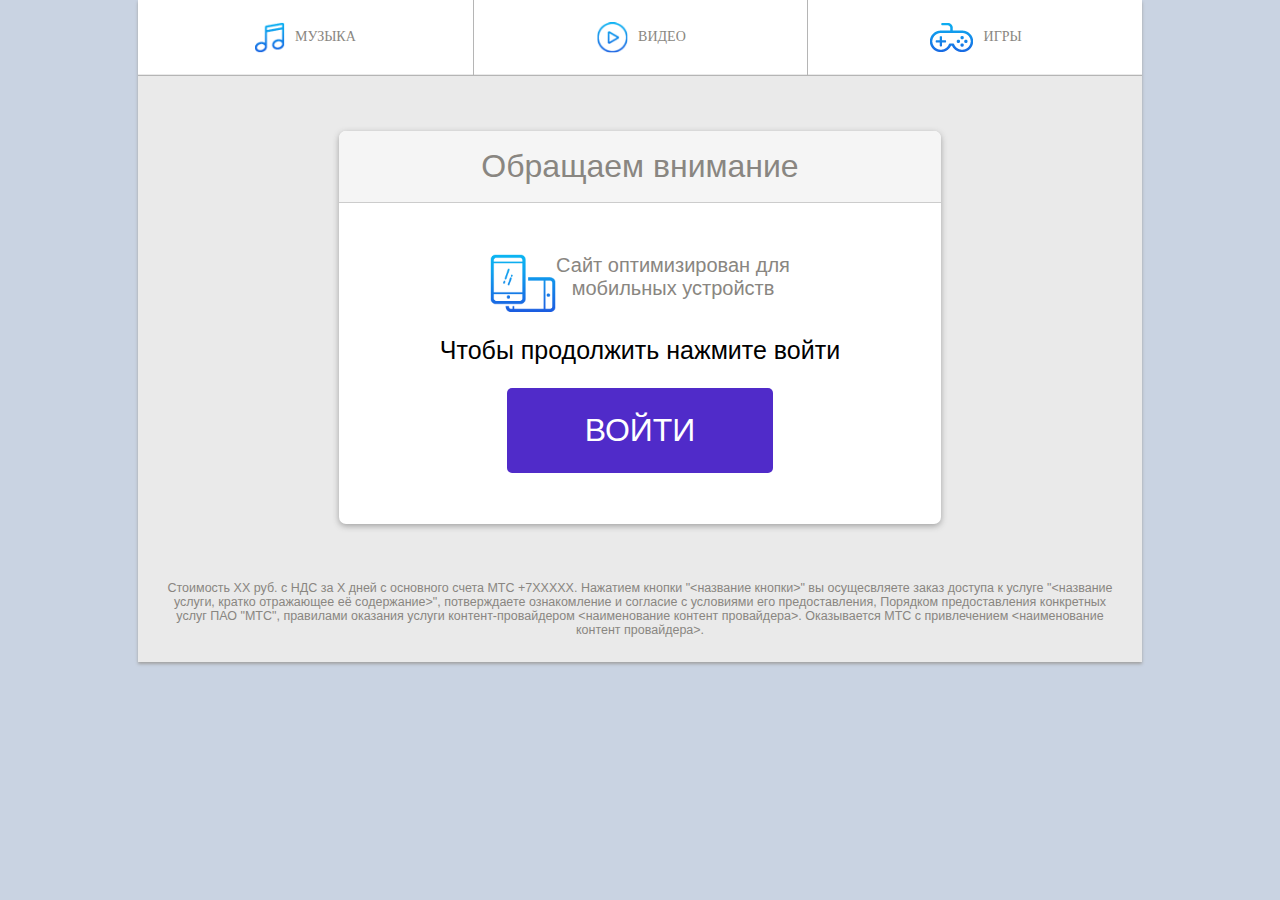
<file: index.html>
<!DOCTYPE html>
<html>
<head>
    <title>Тестовое задание</title>
    <meta charset="UTF-8">
    <meta name="description" content="" />
    <meta name="keywords" content="" />
    <link rel="stylesheet" type="text/css" href="css/style.css" />
</head>
<body>
   <div class="container">
	   <header>
		 <nav>
			<ul>
				<div class="first"><li class="header-block"><a href="http://?"><span class="header-content"><img src="img/nota.png" alt="?" width="" height="31" />МУЗЫКА</span></a></li></div>
				<div class="first"><li class="header-block"><a href="http://?"><span class="header-content"><img src="img/play.png" alt="?" width="" height="31" />ВИДЕО</span></a></li></div>	
				<div class="first"><li class="header-block"><a href="http://?"><span class="header-content"><img src="img/joistyk.png" alt="?" width="" height="31" />ИГРЫ</span></a></li></div>
			</ul>
		  </nav>
	   </header>
	   
		<main>
			<article class="page-content">
                <span class="page-content-attention">Обращаем внимание</span>
			    <section class="page-content-main">
					<span class="page-content-optimaiz"><img src="img/phone.png" alt="phone" align="left" width="66" height="?" />Сайт оптимизирован для мобильных устройств</span>
					<span class="page-content-instruction">Чтобы продолжить нажмите войти</span>
					<span class="input-enter"><input type="button" name="enter" id="enter" value="ВОЙТИ" /></span>
				</section>
			</article>
		</main>
		
		<footer>
			<section class="footer-content">
			    <p>Стоимость ХХ руб. с НДС за X дней с основного счета МТС +7XXXXX. Нажатием кнопки "<название кнопки>" вы осущесвляете заказ доступа к услуге "<название услуги, кратко отражающее её содержание>", потверждаете ознакомление и согласие с условиями его предоставления, Порядком предоставления конкретных услуг ПАО "МТС", правилами оказания услуги контент-провайдером <наименование контент провайдера>. Оказывается МТС с привлечением <наименование контент провайдера>.</p>
			</section>
		</footer>
	</div>
</body>
</html>
</file>
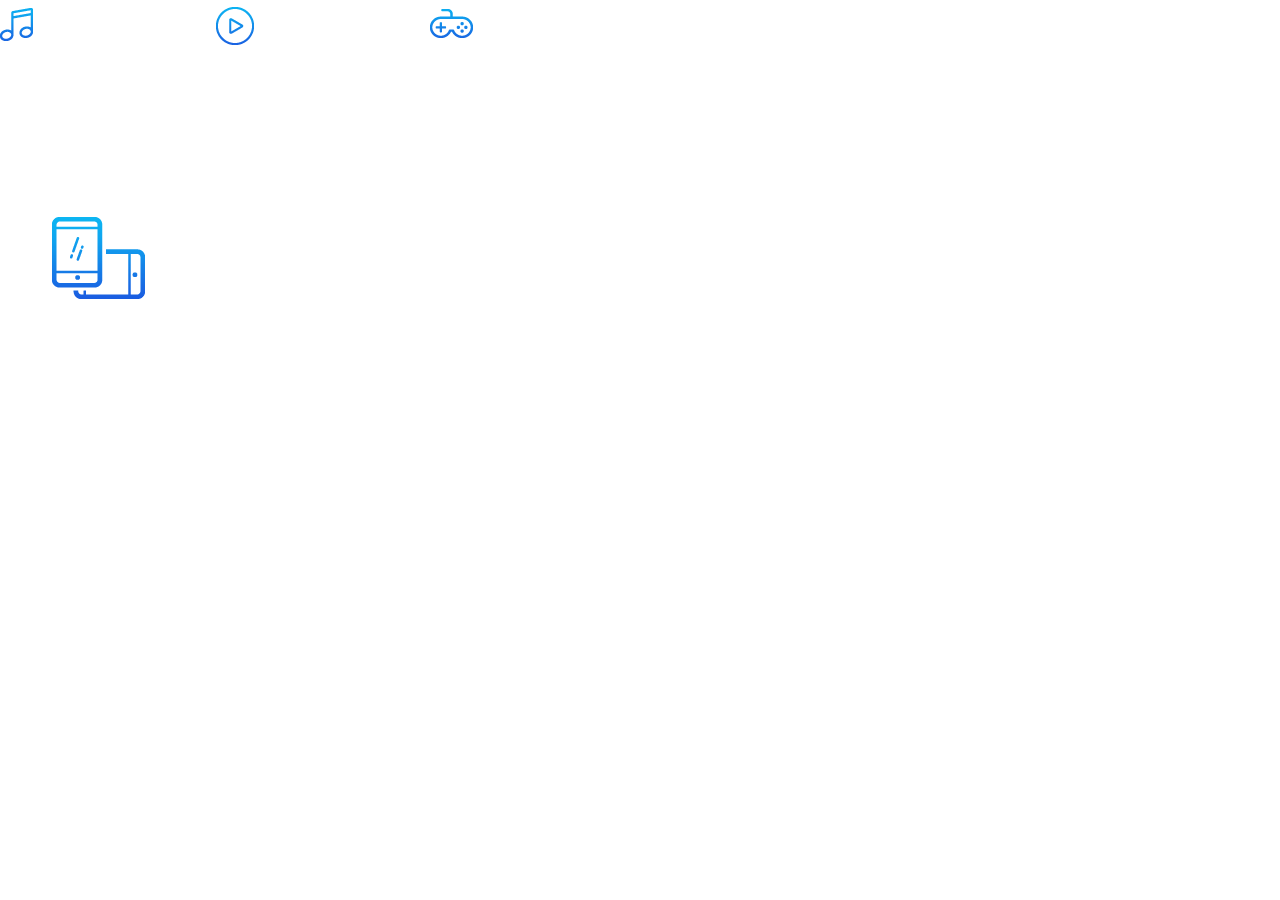
<file: img/sprite.html>
<html>
<head>
<title>auth_mts_1</title>
<meta http-equiv="Content-Type" content="text/html; charset=utf-8">
</head>
<body bgcolor="#FFFFFF" leftmargin="0" topmargin="0" marginwidth="0" marginheight="0">
<!-- Save for Web Slices (auth_mts_1.psd) -->
<img src="images/sprite.png" width="477" height="299" alt="">
<!-- End Save for Web Slices -->
</body>
</html>
</file>
<file: css/style.css>
* {
	margin: 0px;
	padding: 0px;
}
body{
    background:#C9D3E2;
}
.container{
    max-width: 1004px;
    max-height: 731px;
    margin-left: auto;
    margin-right: auto;
    background: #EAEAEA;
    box-shadow: 0 2px 3px 0px #A1A1A1;
}
header{
    width: 100%;
    height: 74px;    
    background: #fff;
}
nav{
    display: table;
    height: 100%;
    width: 100%;
    border-bottom: 1px solid #B5B5B5;
}
nav>ul{
    display: table-row;
    height: 100%;
    width: 100%;
}
 .first{
    display:block;
    float: left;
    width:33.33333333333333%;
} 

.header-block{
    display: table-cell;
	width: 100%;
	float:left;
    height: 100%;
    border-left: 1px solid #B5B5B5;
    list-style: none; 
    vertical-align: top;
}
.first:first-of-type .header-block{
    border-left: none;
}

.header-block a{
    text-decoration: none;
}
.header-block span{
    position: relative;
    display: block;
    text-align: center;
    vertical-align: top;
    line-height: 535%;
    height: 100%;
    color:#898681;
    font-family: 'Open Sans Light Regular';
    font-size: 14px;
}
.header-block span img{
    vertical-align: middle;
    margin-right: 10px;
}
.header-block span:hover{
    background: #D0FF00;
}
main{
    padding-left: 15px;
    padding-right: 15px;
}
@keyframes increase{
     0% {
        opacity: 0; 
    }
    100% {
        opacity: 1;
    }
}
.page-content{
    animation-name: increase;
    animation-duration: 3s;
    max-width: 602px;
    height: 393px;
    margin: 57px auto;
    background: #fff;
    border-radius: 7px;
    box-shadow: 0 2px 6px 0px #A1A1A1;
}
.page-content .page-content-attention{
    display: block;
    width: 100%;
    height: 71px;
    line-height: 71px;
    background: #F5F5F5;
    border-bottom: 1px solid #CCCCCC;
    border-radius: 7px 7px 0 0;
    text-align: center;
    font-size: 32px;
    font-family: 'Open Sans Light Regular', sans-serif;
    color:#898681;
}
.page-content-optimaiz{
    display: block;
    font-size: 20px;
    font-family: 'Open Sans Light Regular', sans-serif;
    max-width: 300px;
    margin: 51px auto 0;
    text-align: center;
    color:#898681;
}
.page-content-instruction{
    display: block;
    font-size: 25px;
    font-family: 'Open Sans Light Regular', sans-serif;
    text-align: center;
    margin-top: 36px;
}
#enter{
    width: 266px;
    height: 85px;
    font-size: 32px;
    background: #502BC9;
    color: #fff;
    border: none;
    margin: 0px auto;
    border-radius: 5px;        
}
#enter:hover{
    background: #5077C9;
    cursor: pointer;
    box-shadow: 0 0 0 3px #54E524
}
.input-enter{
    display: block;
    width: 266px;
    height: 85px;
    margin: 23px auto;
}

.footer-content{
    margin: 0 21px;
}
.footer-content p{
    text-align: center;
    font-family: 'Open Sans Light Regular', sans-serif;
    color:#898681;
    font-size: 12.5px;
    padding-bottom: 25px;
}
</file>
